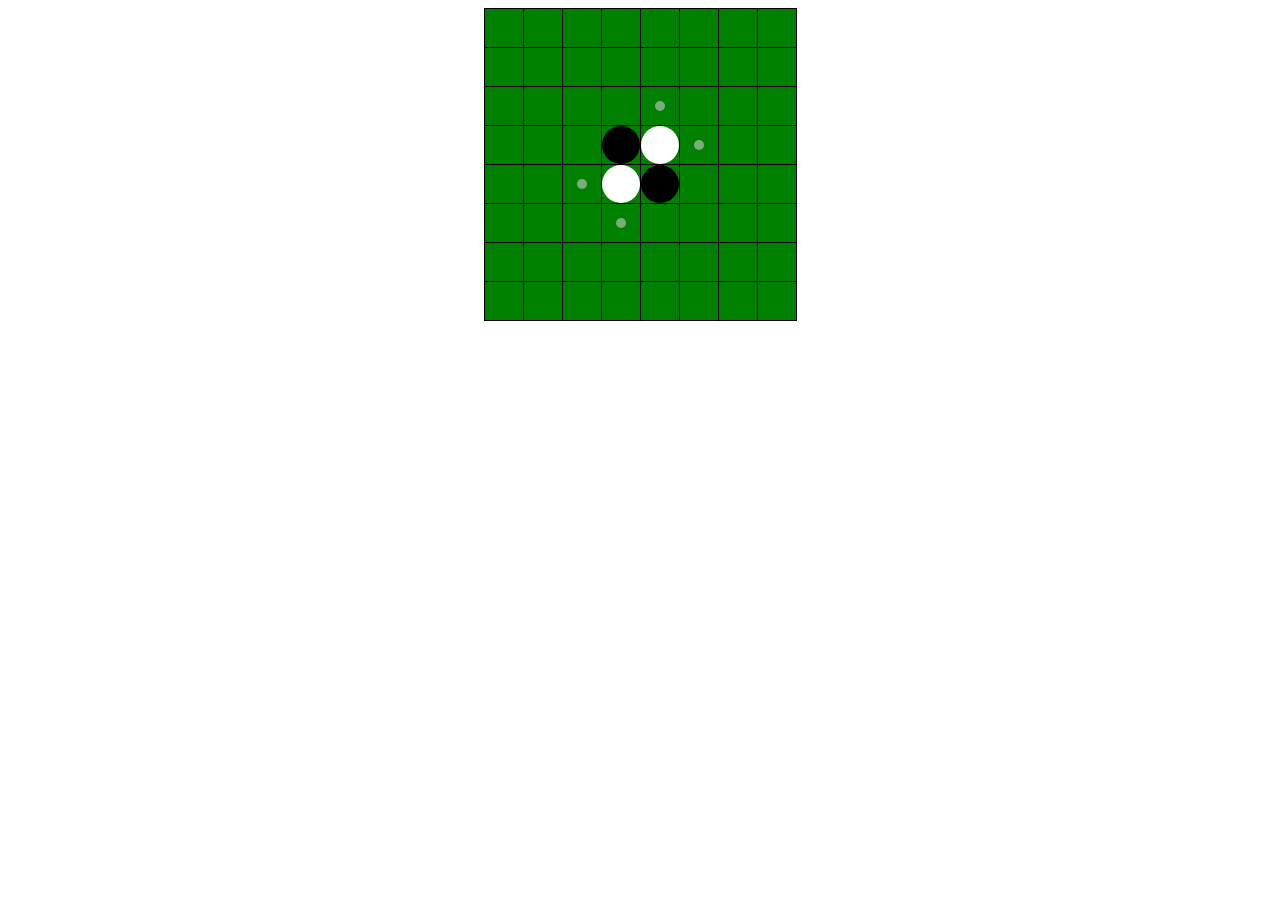
<file: index.html>
<!DOCTYPE html>
<html>
<head>
    <meta charset="UTF-8">
    <title>Reversi</title>
    <link rel="stylesheet" href="./styles/main.css">
</head>
<body>
<div id="main"></div>
<script type="text/javascript" src="./target/scala-2.11/reversi-jsdeps.js"></script>
<script type="text/javascript" src="./target/scala-2.11/reversi-fastopt.js"></script>
<script type="text/javascript" src="./target/scala-2.11/reversi-launcher.js"></script>
</body>
</html>
</file>
<file: styles/main.css>
.board { /* table */
    border-collapse: collapse;
    margin-left: auto;
    margin-right: auto;
}

.board td {
    padding: 0;
}

.cell {
    width: 38px;
    height: 38px;
    border: 1px solid black;
    background-color: green;
    position: relative;
}

.cell .reversi {
    -webkit-border-radius: 50%;
    -moz-border-radius: 50%;
    border-radius: 50%;
    width: 100%;
    height: 100%;
}

.cell .reversi.black {
    background-color: black;
}

.cell .reversi.white {
    background-color: white;
}

.cell .candidate {
    width: 10px;
    height: 10px;
    -webkit-border-radius: 50%;
    -moz-border-radius: 50%;
    border-radius: 50%;
    background-color: #ccc;
    position: absolute;
    left: 50%;
    top: 50%;
    margin-top: -5px;
    margin-left: -5px;
    opacity: 0.6;
}
</file>
